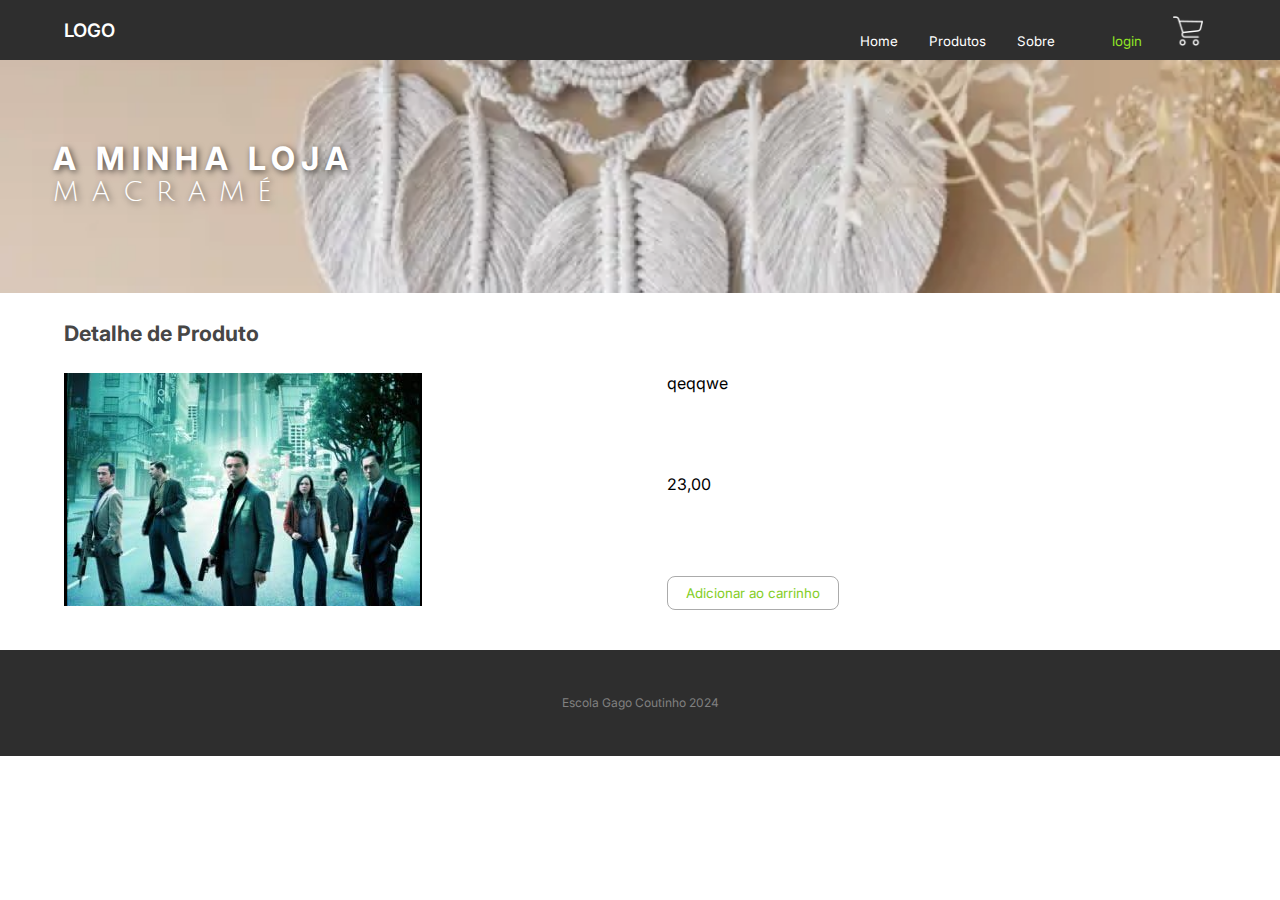
<file: website/detalhe.html>
<!DOCTYPE html>
<html lang="en">
<head>
    <meta charset="utf-8" />
    <meta name="viewport" content="width=device-width, initial-scale=1.0" />
    <title>Titulo</title>
    <link rel="stylesheet" href="style.css"  />
</head>
<body>
    <header>
        <div class="top">
            <nav class = "container">
                <div class="logo">
                    <a href="index.php">Logo</a>
                </div>
                

    <div class="menu">
        <ul>
            <li><a href="index.php">Home</a></li>
            <li><a href="produtos.php">Produtos</a></li>
            <li><a href="#">Sobre</a></li>
            <li class="user">
            <a href='login.php'>login</a>       </li>
        
            <li class="imagemcarrinho">
                <a href="carrinho.php"><img src="images/shopping-cart.png"/></a>
            </li> 
        
        </ul>
    </div>          
</nav>
        </div>
        
    </header>
    <section class="hero">
        <h1 class="titulo">
            A minha Loja
        </h1>
        <h2>
           Macramé
        </h2>
    </section>
        <main role="main">
          
<div class="container">
    <h1 class="detalhe_nome">Detalhe de Produto</h1>

    <div class="detalhe_produto">
        <div class="detalhe_imagem">
            <img src="images/inseption2.png" />
        </div>
        <div class="detalhe_info">
            <p class="detalhe_descricao">qeqqwe</p>
            <p class="preco">23,00</p>
            <form id="carrinhoForm" action="carrinho.php" method="post">
                <div class="detalhe_action">
                    <button type="button" onclick="Adicionar(21, 1);">Adicionar ao carrinho</button>
                    <button id="vercarrinho" class="invisivel">Ver carrinho</button>
                </div>
            </form>
        </div>
    </div>
    </div>
        </main>
    </div>

    <footer>
       <p>Escola Gago Coutinho 2024</p>
</footer>
<script src="index.js"></script>
</body>
</html>
</file>
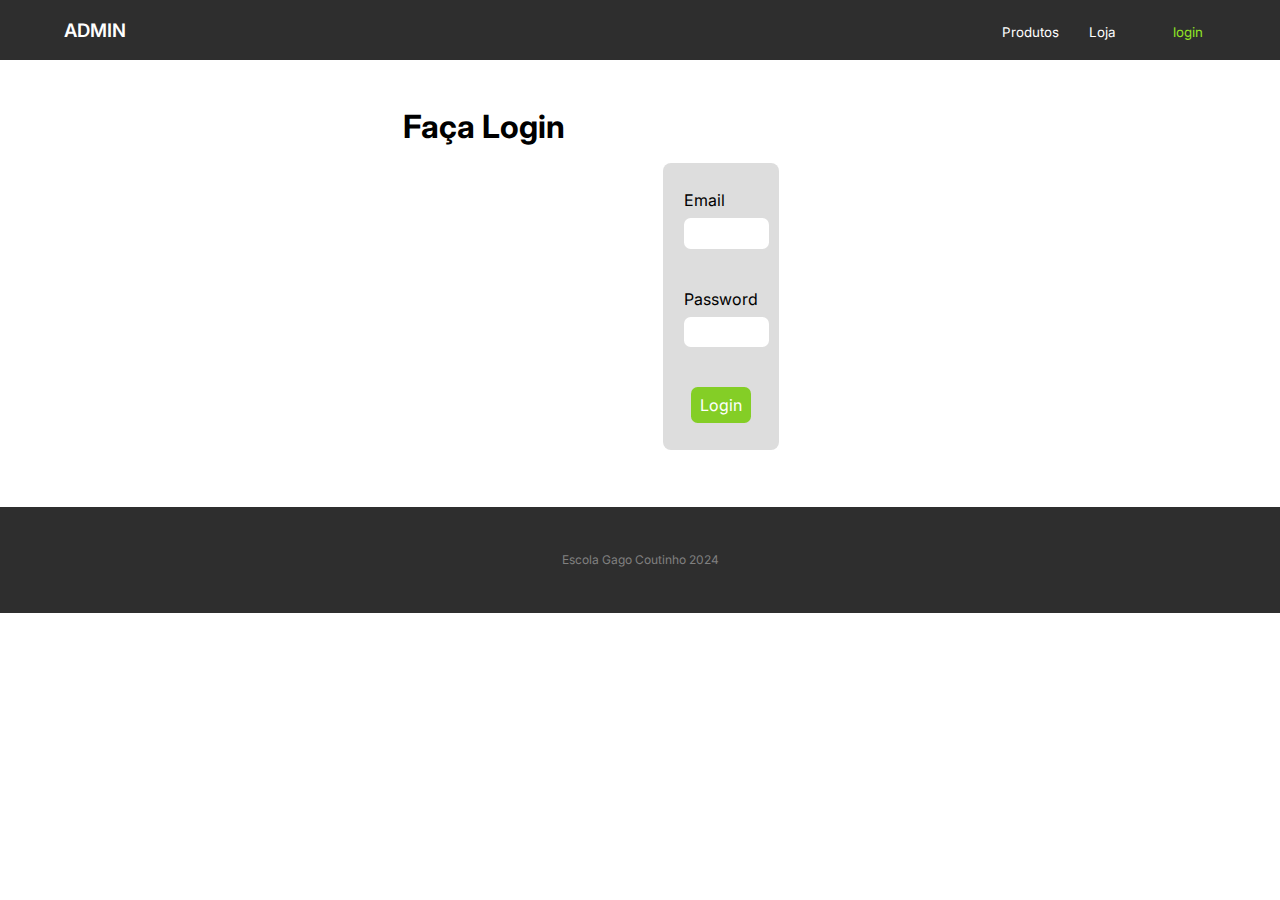
<file: website/admin/admin-login.html>
<!DOCTYPE html>
<html lang="en">
<head>
    <meta charset="utf-8" />
    <meta name="viewport" content="width=device-width, initial-scale=1.0" />
    <title>Titulo</title>
    <link rel="stylesheet" href="admin-style.css"  />
</head>
<body>
    <header>
        <div class="top">
            <nav class = "container">
                <div class="logo">
                   Admin
                </div>
                <div class="menu">
    <ul>
        <li><a href="index.php">Produtos</a></li>
        <li><a href="../index.php">Loja</a></li>
        <li class="user">
        <a href='admin-login.php'>login</a>       
      </ul>
</div>          </nav>
        </div>
        
    </header>
  
<div class="container">
    <main role="main">
        <section class="loginadmin">
            <h1>Faça Login</h1>
           
                <div class="formlogin">
                    <div class="quadro-login">
                                                <form name="login" method="post" action="admin-processalogin.php">
                            <div class="form-group">
                                <label for="username">Email<br></label>
                                <input type="text" name="email" required/>
                            </div>
                            <div class="form-group">
                                <label for="password">Password<br></label>
                                <input type="password" name="password" required/>
                            </div>
                            <div class="center">
                                <button>Login</button>
                            </div>
                        </form>
                    </div>
                </div>
        </section>
    </main>
</div>
<footer>
       <p>Escola Gago Coutinho 2024</p>
</footer>
<script src="scripts/scripts.js"></script>
</body>
</html>
</file>
<file: website/style.css>
/*- -----------------      fontes -----------------------*/

@import url('https://fonts.googleapis.com/css2?family=Inter:wght@200;300;400;600;700;800&family=Julius+Sans+One&family=Roboto:wght@300;400;500;900&display=swap');


* {
    padding: 0;
    margin: 0;
    font-family: 'Inter', sans-serif;
}



/*--------------------------------   Menu Top -----------*/
nav {
   
    display: grid;
    grid-template-columns: 20% 80%;
    background-color: #2E2E2E;
    justify-content: center;
    align-items: center;
    color: #FFFFFF;
    height: 60px;
    padding: 0 20pt 0 20pt;
}

.top{
    background-color: #2E2E2E;
    width:100%;
    position: fixed;
    top: 0;
}

.logo {
    color: #FFFFFF;
    font-size: 14pt;
    font-weight: 600;
    text-transform: uppercase;
}

.menu{
  padding-top: 4pt;
  font-size: 10pt;
}

.menu ul{
    justify-content:end;
    text-align: end;
  
}

.menu li{
    display: inline;
    padding:10pt;
    padding-bottom: 20pt;
}

.imagemcarrinho img{
    height: 30px;
}



li.user {
    margin-left: 20pt;
}

.menu li a, nav .logo a {
    color: #FFFFFF;
    text-decoration: none;
}

.menu li.user a{
    color: #91E525;
    text-decoration: none;
}

.menu li a:hover, nav .logo a:hover {
    color: #91E525;
    text-decoration: underline;
}

.menu li.user a:hover {
    color: #FFFFFF;
    text-decoration: none;
}


.container{
    width: 90%;
    margin-left: auto;
    margin-right: auto;
}

/*-----------------   hero --------------*/


.hero {
    margin-top:40pt;
    height: 240px;
    background-image: url("images/hero_back.png");
    background-size: cover;
    display: flex;
    flex-direction: column;
    color: #FFFFFF;
    padding-left: 40pt;
    justify-content: center;
}

.hero h1 {
    text-transform: uppercase;
    font-weight: 700;
    letter-spacing: 0.2em;
    text-shadow: 2px 2px 6px rgba(0, 0, 0, 0.6);
}


.hero h2 {
    font-family: 'Julius Sans One', sans-serif;
    letter-spacing: 0.5em;
    font-weight: 300;
    font-size: 20pt;
    text-shadow: 2px 2px 6px rgba(0, 0, 0, 0.6);
    text-transform: uppercase;
}


/* ----------------  produtos ----------------------*/

.produtos h1{
    text-transform: uppercase;
    font-size: 16pt;
    margin-bottom: 20pt;
}


.produtos{
    padding-top: 20pt;
}

.grelhaprodutos {
    display: grid;
    grid-template-columns: 30% 30% 30%;
    column-gap: 30pt;
    row-gap: 30pt;
    width: 100%;
    padding-bottom: 30pt;
    padding-top: 30pt;
}

.cartaoproduto{
    box-shadow: 4px 4px 10px #2E2E2E30;
    padding:10pt;
    border-radius:10pt
}


.imagemproduto img {
    max-width: 100%;
    max-height: 200px;
}

.imagemproduto{
    display:flex;
    justify-content:center;
}

.infoproduto {
    display: flex;
    justify-content: space-between;
    padding: 6pt;
    padding-top: 10pt;
}

.cartaoproduto p {
    font-size: 10pt;
    color: #B7B7B7;
    margin-bottom:20pt;
}

.vermais, .bt_ok {
    width: 95%;
    text-align: center;
    background: none;
    padding: 6pt;
    border: solid 1pt rgba(128, 128, 128, 0.664);
    border-radius: 6pt;
    color: #84CE26;
}

.vermais:hover {
    background: #84CE26;
    border: none;
    color: #FFFFFF;
}

.cartaoproduto a {
    text-decoration: none;
}

.categorias{
    padding-bottom: 20pt;
}

.categorias h2 {
    text-transform: uppercase;
    font-size: 16pt;
    margin-bottom: 20pt;
}

.categorias li{
    display: inline;
    margin-right: 10pt;
}

.categorias li a {
    text-decoration: none;
    color: #5f0b0b;
}


.categorias li a:hover{
    color: #84CE26;
}

.categorias ul{
    display: flex;
    justify-content:flex-start;
  

}

footer {
    height: 80pt;
    background-color: #2E2E2E;
    display: flex;
    justify-content: center;
    align-items: center;
}

footer p{
    color: #808080;
    font-size:9pt;
    text-align:center;
}

input[type=submit]{
    margin-top: 20pt;
    margin-bottom: 20pt;
}


/*---------------------  Detalhe de produto -------------------------------*/

.detalhe_produto{
    display: grid;
    grid-template-columns: 50% 50%;
    padding-top:20pt;
    column-gap:20pt;
    padding-bottom: 30pt;

}

.detalhe_imagem img{

    max-width: 100%;
}

.detalhe_info {
    display: flex;
    flex-direction: column;
    justify-content: space-between;
}


.detalhe_info button {
    width: 30%;
    text-align: center;
    background: none;
    padding: 6pt;
    border: solid 1pt rgba(128, 128, 128, 0.664);
    border-radius: 6pt;
    color: #84CE26;
    cursor: pointer;
    margin-right: 30pt;
    
 }

.detalhe_info button:hover{
    background: #84CE26;
    border: none;
    color: #FFFFFF;
 }


.detalhe_action{
    display: flex;
    flex-direction: row;
    
}

.detalhe_nome {
    margin-top: 20pt;
    font-size: 16pt;
    color: #464646;
}

.visivel{
    visibility: visible;
}

.invisivel {
    visibility: hidden;
}

/*---------------------------   Carrinho de Compras   ---------------------------------------*/

.carrinhovazio{
    padding-top: 30pt;
    display: flex;
    justify-content: center;
    align-items: center;
    flex-direction: column;
}

.carrinhovazio h2{
    text-align: center;
    margin-top: 20pt;
    margin-bottom: 20pt;
}

.carrinhovazio img{
    max-height: 200px;
    padding-bottom: 20pt;
}

a.sucesso{
    border-radius: 6pt;
    border: #84CE26 1px solid;
    padding: 4pt 20pt 4pt 20pt;
    margin-bottom: 20pt;
    text-decoration: none;
    transition: all 0.3s;
}

a.sucesso:hover{
    background-color: #84CE26;
    color: white;
    transition: all 0.3s;
}

.carrinho{
    display: grid;
    grid-template-columns: 80% 20%;
    column-gap: 20pt;
    margin-top: 20pt;
    margin-bottom:30pt;
}


.carrinho_colunas, .linha_dados {
    display: grid;
    grid-template-columns: 20% 20% 20% 20% 20%;
    column-gap: 5pt;
    margin-bottom: 4pt;
    padding-bottom: 10pt;
    border-bottom: 1px solid #B7B7B7;
    align-items: center;
}

.apagar img{
    max-width: 20px;
}

.apagar img:hover{
    cursor: pointer;
}


.linha_foto{
    display: grid;
    grid-template-columns: 40% 60%;
    column-gap: 4pt;
}

.linha_foto img{
    width:100%;
    padding:4pt
}

.nome_produto, .tamanho{
    font-size:9pt;
}

.quadro_sumario h2 {
    font-size: 14pt;
    padding: 8pt;
}

.quadro_sumario h3, .quadro_sumario h4 {
    font-size: 12pt
}


.quadro_sumario h4 {
    text-align: right;
}

.subtotal, .portes, .total {
    display: grid;
    grid-template-columns: 50% 50%;
    justify-content: space-around;
    text-align: left;
    
}


.subtotal {
    border-top: 2px solid #B7B7B7;
    padding: 10pt 10pt 0 10pt;
}

.quadro_sumario {
    background-color: #EAEAEA;
   
}

.spacer{
    height:20pt;
    background-color:white;
}

.portes {
    padding: 0 10pt 20pt 10pt;
}

.direita .total{
    background-color: #2E2E2E30;
    padding:10pt;
}

.checkout {
    margin-top: 20pt;
    background-color: #89D826;
    padding:10pt;
    text-align:center;
    color:white;
    font-size:14pt;
    border:none;
    width:100%;
}

.checkout:hover{
    cursor:pointer;
    background-color:#dc5c1c;
}

.center{
    text-align:center;
}

.linha_dados .quantidade {
    background-color: #e9e9e9;
    display: grid;
    grid-template-columns: 30% auto 30%;
    border-radius: 20pt;
    width: 80pt;
    align-items: center;
}



.btmais {
    background-color: #e9e9e9;
    font-size: 16pt;
    width: auto;
    border-radius: 0 10pt 10pt 0;
    border: none;
   
}

.btmenos {
    background-color: #e9e9e9;
    font-size: 16pt;
    width: auto;
    border-radius: 10pt 0 0 10pt;
    border: none;
}

.btmenos:hover, 
.btmais:hover{
    cursor:pointer;
}


.paypalButon {
    background-color: #FFC439;
    padding: 6pt;
    border: none;
    border-radius: 6pt;
    font-family: sans-serif;
    font-size: 14pt;
    font-weight: 700;
    cursor: pointer;
    width: 30%;
    height: 48px;
    align-content:center;
    margin-bottom:20pt;
    font-style:oblique;
    margin-top: 20px;
}


.formpaypal{
    padding-top: 20pt;
}

.paypalButon .azulescuro {
    color: #009CDE;
}

.paypalButon .claro {
      
    color: #003087;
}



/**************   Form Login ************/

.formlogin{
    height: 300pt;
    display: flex;
    justify-content: center;
    align-items: center;
}

.quadro-login{
    display: flex;
    width: 20%;
    border: none;
    border-radius: 6pt;
    display: flex;
    flex-direction: column;
    padding: 20pt;
    background-color: #dddddd;
    align-items: center;
    justify-content: center;
}

.quadro-login input{
    width: 100%;
    padding: 4pt;
    border-radius: 5pt;
    border: none;
    font-size: 12pt;
    margin-top: 6pt;
    margin-bottom: 20pt;
}

.quadro-login button{
    padding: 6pt;
    border-radius: 5pt;
    background-color: #84CE26;
    color: white;
    font-size: 12pt;
    width: 80%;
    border: none;
    transition: all 0.5s;
    cursor: pointer;
}

.quadro-login button:hover{
    background-color: #ce6926;
    transition: all 0.5s;
}

.quadro-login .center{
    display: flex;
    justify-content:center;
}

a.login{
    margin-left: 10pt;
    font-size: 8pt;
}

.paypalsucesso{
 padding: 30pt;
}

.paypalsucesso h2{
    margin-bottom: 20pt;
}

.paypalsucesso p{
    margin-bottom: 30pt;
}

.loginuser{
    padding-top: 80pt;
    display:flex;
    justify-content: center;
}

.loginuser h1{
    margin-bottom: 30pt;
}
</file>
<file: website/admin/admin-style.css>
/*- -----------------      fontes -----------------------*/

@import url('https://fonts.googleapis.com/css2?family=Inter:wght@200;300;400;600;700;800&family=Julius+Sans+One&family=Roboto:wght@300;400;500;900&display=swap');


* {
    padding: 0;
    margin: 0;
    font-family: 'Inter', sans-serif;
}



/*--------------------------------   Menu Top -----------*/
nav {
   
    display: grid;
    grid-template-columns: 20% 80%;
    background-color: #2E2E2E;
    justify-content: center;
    align-items: center;
    color: #FFFFFF;
    height: 60px;
    padding: 0 20pt 0 20pt;
}

.top{
    background-color: #2E2E2E;
    width:100%;
    position: fixed;
    top: 0;
}

.logo {
    color: #FFFFFF;
    font-size: 14pt;
    font-weight: 600;
    text-transform: uppercase;
}

.menu{
  padding-top: 4pt;
  font-size: 10pt;
  

  
}

.menu ul{
    justify-content:end;
    text-align: end;
  
}

.menu li{
    display: inline;
    padding:10pt;
    padding-top: 10pt;
}

li.user {
    margin-left: 20pt;
}

.menu li a, nav .logo a {
    color: #FFFFFF;
    text-decoration: none;
}

.menu li.user a{
    color: #91E525;
    text-decoration: none;
}

.menu li a:hover, nav .logo a:hover {
    color: #91E525;
    text-decoration: underline;
}

.menu li.user a:hover {
    color: #FFFFFF;
    text-decoration: none;
}


.container{
    width: 90%;
    margin-left: auto;
    margin-right: auto;
}




/* ----------------  produtos ----------------------*/

.produtos h1{
    text-transform: uppercase;
    font-size: 16pt;
    margin-bottom: 20pt;
}


.produtos{
    padding-top: 20pt;
}

.grelhaprodutos {
    display: grid;
    grid-template-columns: 30% 30% 30%;
    column-gap: 30pt;
    row-gap: 30pt;
    width: 100%;
    padding-bottom: 30pt;
    padding-top: 30pt;
}

.cartaoproduto{
    box-shadow: 4px 4px 10px #2E2E2E30;
    padding:10pt;
    border-radius:10pt
}


.imagemproduto img {
    max-width: 100%;
    max-height: 200px;
}

.imagemproduto{
    display:flex;
    justify-content:center;
}

.infoproduto {
    display: flex;
    justify-content: space-between;
    padding: 6pt;
    padding-top: 10pt;
}

.cartaoproduto p {
    font-size: 10pt;
    color: #B7B7B7;
    margin-bottom:20pt;
}

.vermais, .bt_ok {
    width: 95%;
    text-align: center;
    background: none;
    padding: 6pt;
    border: solid 1pt rgba(128, 128, 128, 0.664);
    border-radius: 6pt;
    color: #84CE26;
}

.vermais:hover {
    background: #84CE26;
    border: none;
    color: #FFFFFF;
}

.cartaoproduto a {
    text-decoration: none;
}

.categorias{
    padding-bottom: 20pt;
}

.categorias h2 {
    text-transform: uppercase;
    font-size: 16pt;
    margin-bottom: 20pt;
}

.categorias li{
    display: inline;
    margin-right: 10pt;
}

.categorias li a {
    text-decoration: none;
    color: #5f0b0b;
}


.categorias li a:hover{
    color: #84CE26;
}

.categorias ul{
    display: flex;
    justify-content:flex-start;
  

}

footer {
    height: 80pt;
    background-color: #2E2E2E;
    display: flex;
    justify-content: center;
    align-items: center;
}

footer p{
    color: #808080;
    font-size:9pt;
    text-align:center;
}

input[type=submit]{
    margin-top: 20pt;
    margin-bottom: 20pt;
}


/*---------------------  Detalhe de produto -------------------------------*/

.detalhe_produto{
    display: grid;
    grid-template-columns: 50% 50%;
    padding-top:20pt;
    column-gap:20pt;
    padding-bottom: 30pt;

}

.detalhe_imagem img{
    width: 100%;
    max-width: 60px;

}

.detalhe_info {
    display: flex;
    flex-direction: column;
    justify-content: space-between;
}


.detalhe_info button {
    width: 30%;
    text-align: center;
    background: none;
    padding: 6pt;
    border: solid 1pt rgba(128, 128, 128, 0.664);
    border-radius: 6pt;
    color: #84CE26;
    cursor: pointer;
    margin-right: 30pt;
    
 }

.detalhe_info button:hover{
    background: #84CE26;
    border: none;
    color: #FFFFFF;
 }


.detalhe_action{
    display: flex;
    flex-direction: row;
    
}

.detalhe_nome {
    margin-top: 20pt;
    font-size: 16pt;
    color: #464646;
}






/**************   Form Login ************/

.formlogin{
    height: 300pt;
    display: flex;
    justify-content: center;
    align-items: center;
}

.quadro-login{
    display: flex;
    width: 20%;
    border: none;
    border-radius: 6pt;
    display: flex;
    flex-direction: column;
    padding: 20pt;
    background-color: #dddddd;
    align-items: center;
    justify-content: center;
}

.quadro-login input{
    width: 100%;
    padding: 4pt;
    border-radius: 5pt;
    border: none;
    font-size: 12pt;
    margin-top: 6pt;
    margin-bottom: 20pt;
}

.quadro-login button{
    padding: 6pt;
    border-radius: 5pt;
    background-color: #84CE26;
    color: white;
    font-size: 12pt;
    width: 80%;
    border: none;
    transition: all 0.5s;
    cursor: pointer;
}

.quadro-login button:hover{
    background-color: #ce6926;
    transition: all 0.5s;
}

.quadro-login .center{
    display: flex;
    justify-content:center;
}

a.login{
    margin-left: 10pt;
    font-size: 8pt;
}



/* -------------------  Listagem produtos --- ADMIN  ------------ */


.novo-produto{
 padding-top: 60pt;
}

.btnovo{
    width: fit-content;
    padding: 6pt 10pt 6pt 10pt;
    border-radius: 6pt;
    background-color: rgb(28, 185, 190);
    color: white;
    height: fit-content;
    cursor: pointer;
    border: none;
}

.btnovo:hover{
    background-color: rgb(5, 120, 124);
}

.pesquisa{
    padding-top: 30pt;
   
}


.grelha-pesquisa{
    display: grid;
    grid-template-columns: 50% 50%;
    column-gap: 20pt;
    justify-content: center;
    padding-left: 10pt;
}

.caixa-pesquisa, .caixa-filtro{
    display: flex;
    flex-direction: row;
    height: fit-content;
    justify-content: space-around;
}

.caixa-pesquisa input{
    width: 70%;
    padding: 4pt;
    border-radius: 5pt;
    border: 1px solid #d8d8d8;
    font-size: 12pt;
    height: fit-content;
    margin-right: 20pt;
}

.caixa-pesquisa label, .caixa-filtro label{
    margin-right: 10pt;
    margin-top: 5pt;
}

.caixa-pesquisa button{
    padding: 6pt;
    width: 60pt;
    border-radius: 6pt;
    background-color: #2E2E2E;
    color: white;
    height: fit-content;
    cursor: pointer;
    border:none;
}

.caixa-filtro button{
    padding: 6pt;
    width: 60pt;
    border-radius: 6pt;
    background-color: rgb(27, 173, 112);
    color: white;
    height: fit-content;
    cursor: pointer;
    border:none;
}

.caixa-filtro select{
    width: 70%;
    padding: 4pt;
    border-radius: 5pt;
    border: 1px solid #d8d8d8;
    font-size: 12pt;
    height: fit-content;
    margin-right: 20pt;
  
}


.listaProdutos h2{
    margin-bottom: 20pt;
}

.texto-categorias{
    color: #84CE26;
}

.grelha-produtos{
    height: fit-content;
    margin-bottom: 40pt;
}

.header,  .linha-produto{
    display: grid;
    grid-template-columns: 10% 20% 20% 20% 30%;
    column-gap: 10pt;
    align-items: center;

}

.header{
    margin-bottom: 20pt;
    padding-bottom: 4pt;
    border-bottom:  1px solid #d8d8d8;
    font-size: 8pt;
    font-weight: 600;
    text-transform: uppercase;
}


.linha-produto{
    font-size: 10pt;
    padding: 2pt;
}

.opcoes a:hover{
    cursor: pointer;
}


.linha-produto:hover{
    background-color: #c9c9c959;
}

.linha-produto img{
    height: 80%;
}


.imagemProduto img{
    width: 20%;
}
/*************  FormulĆ�rio de inserĆ§ao de produtos ******************/

.formproduto{
    padding-top: 80pt;
}

.formproduto h1, .formcategoria h1{
    margin-bottom: 20pt;
}

.formproduto input,
.formproduto select, 
.formcategoria input{
    padding: 4pt;
    border-radius: 5pt;
    border: 1px solid #d8d8d8;
    font-size: 12pt;
    height: fit-content;
    margin-right: 20pt;
    width: 70%;
}

.control-label{
    color:#424242;
}

.form-group{
    padding-bottom: 10pt;
}


.invisivel{
   visibility: hidden;
   transition: all 0.5s;
}

.visivel{
    visibility: visible;
    transition: all 0.5s;
}

.sucesso{
    background-color: #84CE26;
    transition: all 0.5s;
}

.erro{
    background-color: #ac1010;
    transition: all 0.5s;
}

.mensagem{
    display: flex;
    flex-direction: row;
    justify-content: space-between;
    width: 100%;
    border: none;
    border-radius: 6pt;
    color: white;
    height: 30pt;
    position: relative;
    padding-right: 10pt;
    padding-top: 10pt;
    margin-bottom: 10pt;
    transition: all 0.5s;
}


.mensagem h4{
    margin-left: 10pt;
}


.close{
   font-size: 1.2rem;
}

.close:hover{
    cursor: pointer;
    color: #ce6926;
}

.eliminarproduto{
    padding-top: 80pt;
}

.detalhe_action button{
    width: fit-content;
}

.detalhe_action button#cancelar{
    background-color: rgb(214, 162, 20);
    color:white;
}

button#cancelar:hover{
    background: none;
    color:#84CE26;
    border: 1px solid rgb(223, 160, 24);;
}

.formcategoria{
    padding-top: 80pt;;
}

.formcategoria input[type="submit"]{
    padding: 6pt;
    width: fit-content;
    border-radius: 6pt;
    background-color: #2E2E2E;
    color: white;
    height: fit-content;
    cursor: pointer
}

.form-group img {
    width: 40%;
}

.mostrar_escolher_imagem{
    margin-top: 10pt;
    margin-bottom: 10pt;
    padding: 6pt;
    width: fit-content;
    border-radius: 6pt;
    background-color: rgb(54, 196, 177);
    color: white;
    height: fit-content;
    cursor: pointer
}

.dadosformulario{
    display: grid;
    grid-template-columns: 50% 50%;
    column-gap: 30pt;
}

.loginadmin{
    padding-top: 80pt;
    display:flex;
    justify-content: center;
}

.loginadmin h1{
    margin-bottom: 30pt;
}
</file>
